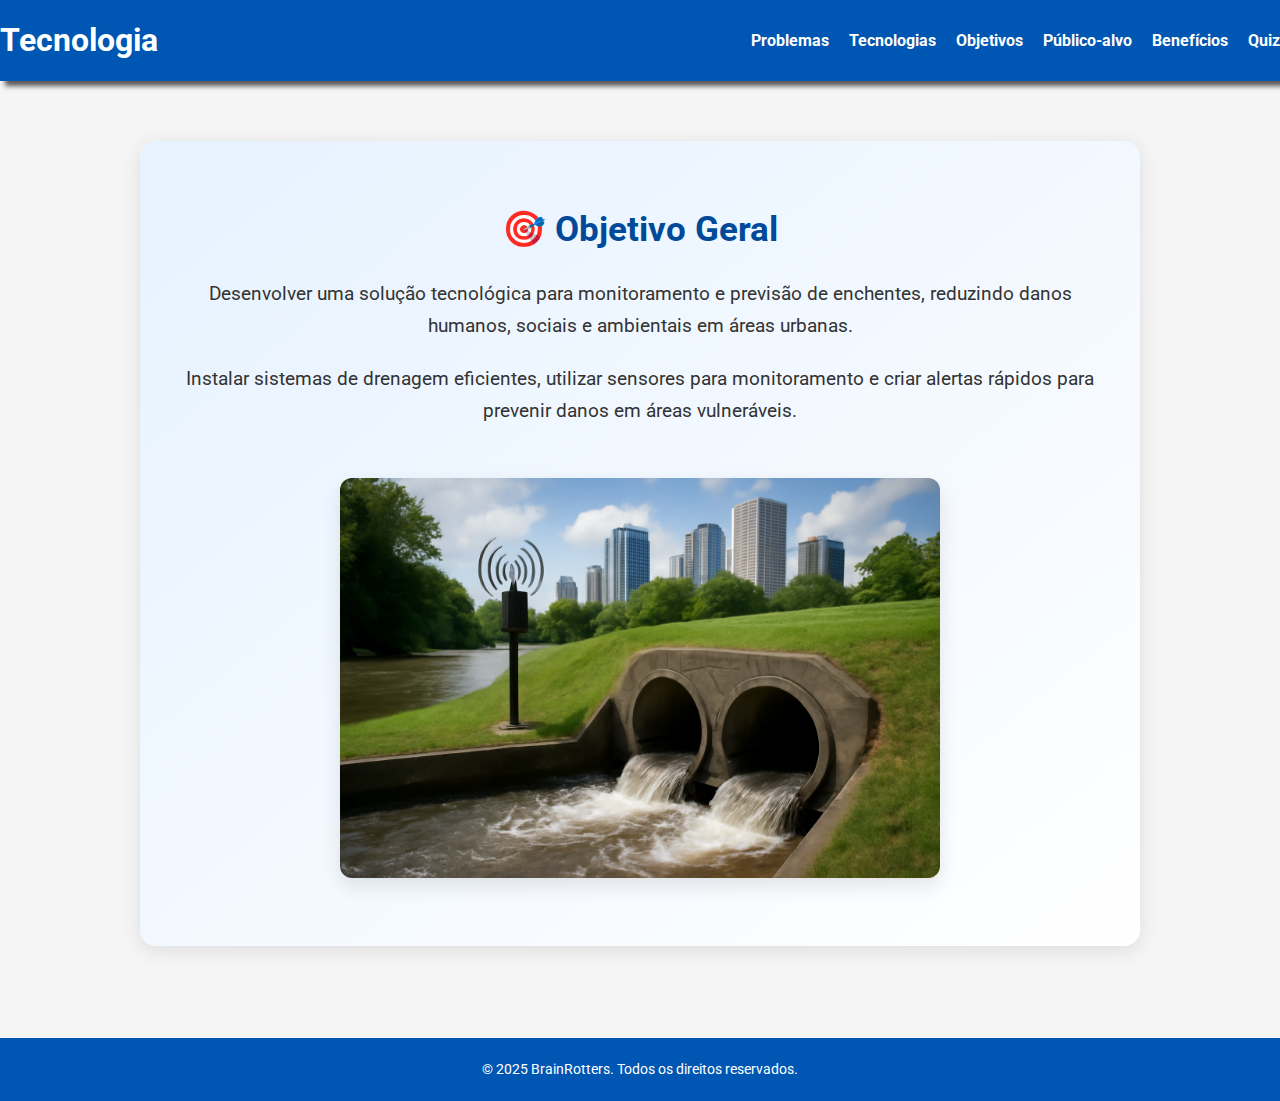
<file: objetivos.html>
<!DOCTYPE html>
<html lang="pt-BR">
<head>
  <meta charset="UTF-8">
  <meta name="viewport" content="width=device-width, initial-scale=1.0">
  <title>Solução Contra Enchentes - BrainRotters</title>
  <link rel="stylesheet" href="./src/css/estilo.css">
  <link href="https://fonts.googleapis.com/css2?family=Roboto:wght@400;700&display=swap" rel="stylesheet">
</head>
<body>
    <header>
    <h1 id="logo">Tecnologia</h1>
    <nav>
      <ul class="menu">
        <li><a href="./index.html">Problemas</a></li>
        <li><a href="./tecnologia.html">Tecnologias</a></li>
        <li><a href="./objetivos.html">Objetivos</a></li>
        <li><a href="./publico.html">Público-alvo</a></li>
        <li><a href="./beneficios.html">Benefícios</a></li>
        <li><a href="./quiz.html">Quiz</a></li>
      </ul>
    </nav>
  </header>
  <main id="container-tec">

    <section id="objetivos">
      <h2>🎯 Objetivo Geral</h2>
      <p>Desenvolver uma solução tecnológica para monitoramento e previsão de enchentes, reduzindo danos humanos, sociais e ambientais em áreas urbanas.</p>
      <p>Instalar sistemas de drenagem eficientes, utilizar sensores para monitoramento e criar alertas rápidos para prevenir danos em áreas vulneráveis.</p>
      <img src="./src/assets/objetivos.png" alt="Ilustração do Objetivo">
    </section>









    </div>


  </main>

  <footer>
    <p>&copy; 2025 BrainRotters. Todos os direitos reservados.</p>
  </footer>
  <script src="./src/js/script.js"></script>
</body>

</html>
</file>
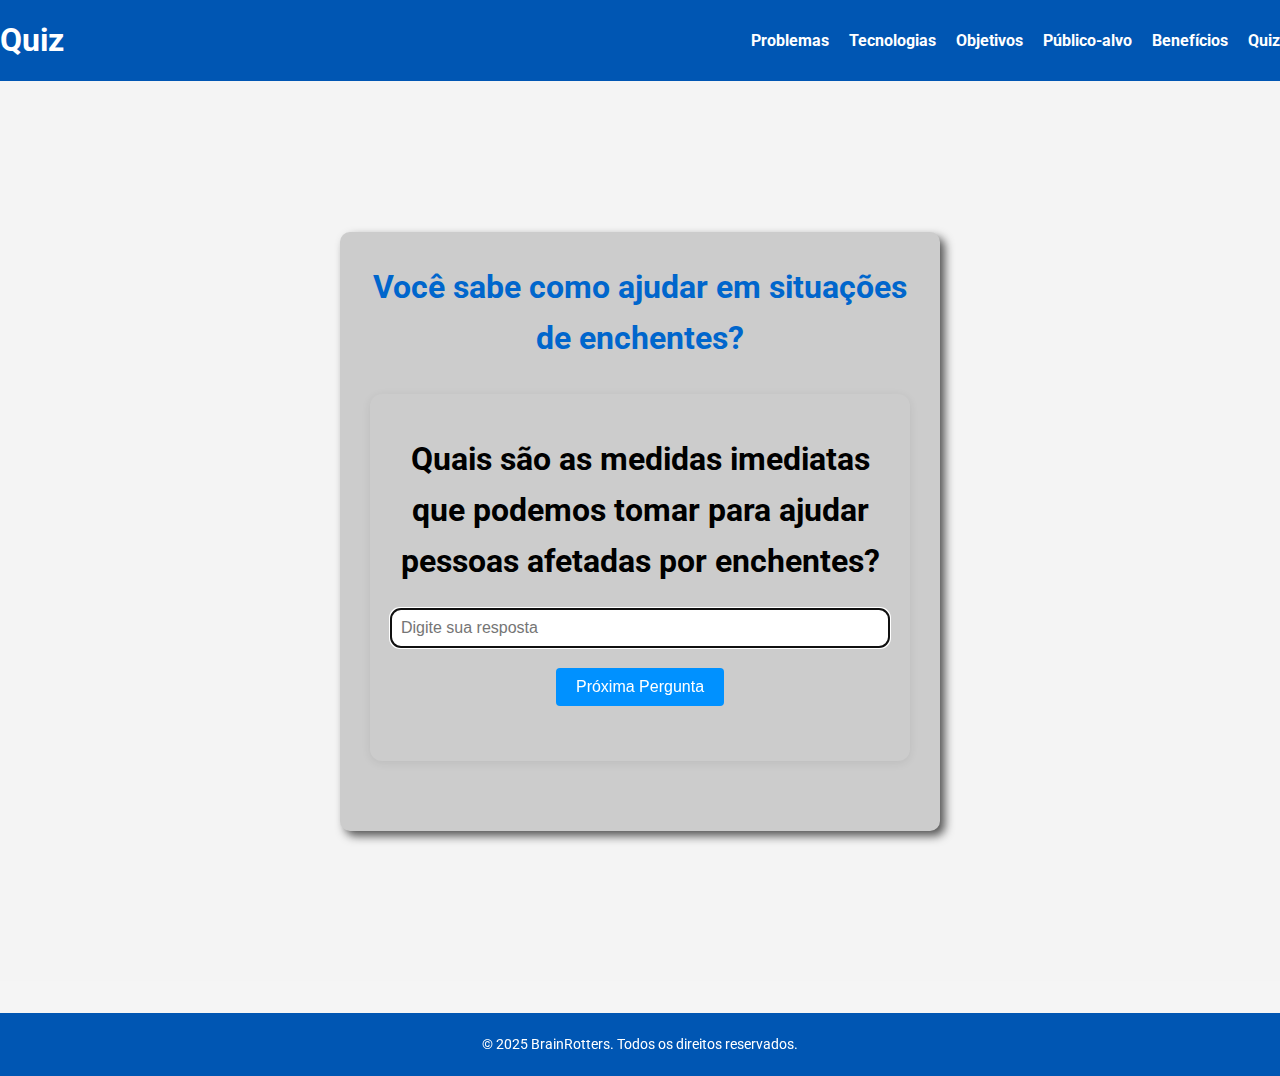
<file: quiz.html>
<!DOCTYPE html>
<html lang="pt-BR">

<head>
  <meta charset="UTF-8">
  <meta name="viewport" content="width=device-width, initial-scale=1.0">
  <title>Solução Contra Enchentes - BrainRotters</title>
  <link rel="stylesheet" href="./src/css/estilo.css">
  <link href="https://fonts.googleapis.com/css2?family=Roboto:wght@400;700&display=swap" rel="stylesheet">
</head>

<body>
  <header>
    <h1 id="logo">Quiz</h1>
    <nav>
      <ul class="menu">
        <li><a href="./index.html">Problemas</a></li>
        <li><a href="./tecnologia.html">Tecnologias</a></li>
        <li><a href="./objetivos.html">Objetivos</a></li>
        <li><a href="./publico.html">Público-alvo</a></li>
        <li><a href="./beneficios.html">Benefícios</a></li>
        <li><a href="./quiz.html">Quiz</a></li>
      </ul>
    </nav>
  </header>
  <main id="container-quiz">
    <div class="quiz">
      <h1>Você sabe como ajudar em situações de enchentes?</h1>
      <section id="container-perguntas">
        <h2 id="pergunta">Quais são as medidas imediatas que podemos tomar para ajudar pessoas afetadas por enchentes?
        </h2>
        <div id="container-respostas">
          <input type="text" id="resposta" placeholder="Digite sua resposta">
        </div>
        <button id="proximo">Próxima Pergunta</button>
        <p id="message"></p>
      </section>
      <section id="container-resultado" class="hidden">
        <h2>Resultado do quiz</h2>
        <ul id="lista-resultado"></ul>
        <button id="inicio-btn">Reiniciar</button> <!-- Corrigido id do botão -->
      </section>
    </div>
  </main>

  <footer>
    <p>&copy; 2025 BrainRotters. Todos os direitos reservados.</p>
  </footer>

  <script src="./src/js/quiz.js"></script>
</body>

</html>
</file>
<file: src/css/estilo.css>
*{
    margin:0;
    padding: 0;
    box-sizing: border-box;
}

body{
    background: #f0f0f0;
}
header{
    background: #fff;
    color:#333;
    padding: 20px;
    display: flex;
    justify-content: space-between;
    align-items: center;
    box-shadow: 5px 5px 5px #555;
}
header nav ul{
    list-style: none;
    display: flex;
    gap:20px;
}
header nav ul li a{
    text-decoration: none;
    color:#555;
    font-weight: 700;
}

header nav ul li a:hover{
    color:rgb(15, 216, 15);
    text-decoration: underline;
    font-size: large;
}
header #logo{
    color: white
}
.banner #image{
    width: 100%;
    height: 100vh;
    object-fit: cover; /*Ocupa todo o espaço*/
}

.slideshow-container {
  max-width: 450px;
  margin: 50px auto;
  border-radius: 10px;
  overflow: hidden;
  box-shadow: 0 2px 10px rgba(0, 0, 0, 0.2);
  text-align: center;
}

.slideshow-container img {
  width: 100%;
  height: auto;
  display: block;
}


/* Reset e variáveis */
:root {
  --primary-color: #0066cc;
  --secondary-color: #e6f2ff;
  --font-color: #333;
  --font-family: 'Roboto', sans-serif;
}

* {
  margin: 0;
  padding: 0;
  box-sizing: border-box;
}

body {
  font-family: var(--font-family);
  color: var(--font-color);
  background-color: white;
  line-height: 1.6;
}

header {
  background-color: var(--primary-color);
  padding: 1rem;
  color: white;
}

.menu {
  list-style: none;
  display: flex;
  justify-content: space-around;
  flex-wrap: wrap;
}

.menu li a {
  color: white;
  text-decoration: none;
  font-weight: bold;
}

main {
  padding: 2rem;
  display: flex;
  flex-direction: column;
  gap: 3rem;
}

section {
  background-color: var(--secondary-color);
  padding: 2rem;
  border-radius: 10px;
}

section h2 {
  margin-bottom: 1rem;
  color: var(--primary-color);
}

section img {
  max-width: 30%;
  height: auto;
  margin-top: 1rem;
  border-radius: 8px;
}

footer {
  background-color: #333;
  color: white;
  text-align: center;
  padding: 1rem;
  margin-top: 2rem;
}

@media (width <= 1024px) {
  #container2 {
    flex-direction: column;
  }

  main {
    padding: 1rem;
  }

  section {
    padding: 1rem;
  }
}



#container-perguntas{
  background: #CCC;
}


#container-quiz{
    background: #f4f4f4;
    display: flex;
    justify-content: center;
    align-items: center;
    min-height: 100vh;
    margin: 0;
}

.quiz{
    background: #CCC;
    padding: 30px;
    border-radius: 10px;
    box-shadow: 5px 5px 10px #555;
    width: 80%;
    max-width: 600px;
}

.quiz h1{
    text-align: center;
    margin-bottom: -10px;
    color:#0066cc;
}

#container-perguntas h2{
    color:#000000;
    margin-bottom: 20px;
    
    
}
#container-respostas{
    margin-bottom: 20px;
}
#resposta{
    width: 100%;
    padding: 10px;
    border: 1px solid #ddd;
    border-radius: 10px;
    font-size: 1rem;
}
#proximo{
    background: rgb(0, 145, 255);
    color:#fff;
    border: none;
    padding: 10px 20px;
    border-radius: 4px;
    cursor: pointer;
    font-size: 16px;
    transition: background-color 0.3s ease;
    
}


#proximo:hover {
    background-color: #0056b3;
}

#message {
    margin-top: 15px;
    font-weight: bold;
}

#container-resultado {
    margin-top: 20px;
    padding: 20px;
    border: 1px solid #ddd;
    border-radius: 4px;
}

#container-resultado h2 {
    color: #333;
    margin-bottom: 15px;
}

#lista-resultado {
    list-style: none;
    padding: 0;
}

#lista-resultado li {
    margin-bottom: 10px;
    padding: 8px 0;
    border-bottom: 1px solid #eee;
}

#lista-resultado li:last-child {
    border-bottom: none;
}

.hidden {
    display: none;
}

#inicio-btn {
    background-color: #28a745;
    color: white;
    border: none;
    padding: 10px 20px;
    border-radius: 4px;
    cursor: pointer;
    font-size: 16px;
    margin-top: 20px;
    transition: background-color 0.3s ease;
}

#inicio-btn:hover {
    background-color: #1e7e34;
}


/* Para telas até 768px (tablets) */
@media (max-width: 768px) {
  header {
    justify-content: center;
  }
  #logo {
    margin-bottom: 10px;
  }
  nav ul.menu {
    justify-content: center;
    gap: 10px;
  }
  main {
    margin: 20px 15px;
    padding: 0 10px;
  }
}

/* Para telas até 480px (celulares) */
@media (max-width: 480px) {
  header {
    flex-direction: column;
    align-items: flex-start;
  }
  nav ul.menu {
    flex-direction: column;
    width: 100%;
  }
  nav ul.menu li {
    width: 100%;
  }
  nav ul.menu li a {
    padding: 12px;
    width: 100%;
    box-sizing: border-box;
  }
  main {
    padding: 0 10px;
    margin: 15px 5px;
  }
  main section h2 {
    font-size: 1.5rem;
  }
}
/*css da tec*/

#container-tec{
  
  margin: 0;
  padding: 0;
  box-sizing: border-box;
}

body {
  
  background-color: #f5f5f5;
  color: #333;
  line-height: 1.6;
}

header {
  background-color: #0056b3;
  padding: 15px 0;
}

nav ul {
  list-style: none;
  display: flex;
  justify-content: center;
  flex-wrap: wrap;
  gap: 20px;
}

nav a {
  text-decoration: none;
  color: #fff;
  font-weight: bold;
  transition: color 0.3s ease;
}

nav a:hover {
  color: #d1e9ff;
}

section {
  background-color: #fff;
  margin: 40px auto;
  padding: 40px 20px;
  max-width: 1000px;
  border-radius: 12px;
  box-shadow: 0 2px 10px rgba(0, 0, 0, 0.08);
  text-align: center;
}

section h2 {
  font-size: 2rem;
  color: #0056b3;
  margin-bottom: 20px;
}

section p {
  margin: 10px 0;
  font-size: 1.1rem;
}

section img {
  max-width: 100%;
  height: auto;
  margin-top: 20px;
  border-radius: 8px;
}

footer {
  background-color: #0056b3;
  color: #fff;
  text-align: center;
  padding: 20px 10px;
  font-size: 0.9rem;
}

/* Responsividade */
@media (max-width: 768px) {
  nav ul {
    gap: 12px;
    flex-direction: row;
    justify-content: center;
    padding: 0 10px;
  }

  section {
    padding: 30px 15px;
  }

  section h2 {
    font-size: 1.6rem;
  }

  section p {
    font-size: 1rem;
  }
}

@media (max-width: 480px) {
  nav ul {
    flex-direction: column;
    align-items: center;
  }

  section h2 {
    font-size: 1.4rem;
  }

  section p {
    font-size: 0.95rem;
  }

  footer {
    font-size: 0.8rem;
  }
}
#objetivos {
  background: linear-gradient(to bottom right, #e6f2ff, #ffffff);
  padding: 60px 30px;
  border-radius: 16px;
  max-width: 1000px;
  margin: 60px auto;
  box-shadow: 0 4px 20px rgba(0, 0, 0, 0.1);
  transition: transform 0.5s ease;
}

#objetivos:hover {
  transform: translateY(-5px);
}

#objetivos h2 {
  font-size: 2.2rem;
  color: #004a99;
  margin-bottom: 20px;
  font-weight: 700;
}

#objetivos p {
  font-size: 1.2rem;
  color: #333;
  margin-bottom: 20px;
  line-height: 1.7;
}

#objetivos img {
  width: 100%;
  max-width: 600px;
  height: auto;
  border-radius: 12px;
  margin-top: 30px;
  box-shadow: 0 8px 20px rgba(0, 0, 0, 0.1);
}
</file>
